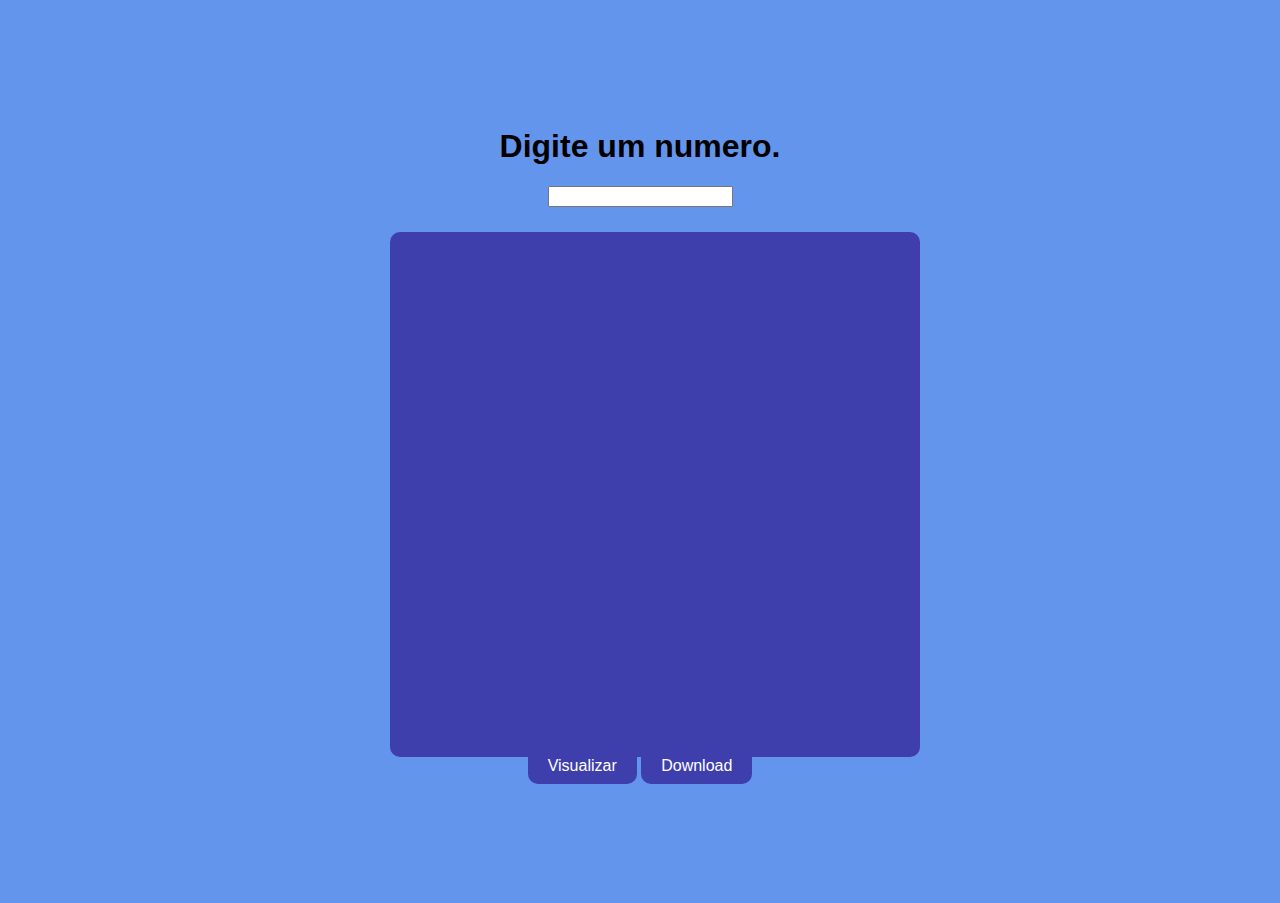
<file: index.html>
<html>
<head>
<script src="https://ajax.googleapis.com/ajax/libs/jquery/1.11.2/jquery.min.js"></script>
<script src="https://files.codepedia.info/files/uploads/iScripts/html2canvas.js"></script>
<link rel="stylesheet" href="style.css">
</head>
<body>
	
	<h1>Digite um numero.</h1>
	
	
	<input type="number" maxlength="10" name="msg" id="mensagem" >
	
	<div id="html-content-holder">
	</div>
	
	<a href="#janela1" class="btn-Preview-Image btn" rel="modal">Visualizar</a>
	<a id="btn-Convert-Html2Image" class="btn" href="#">Download</a>

	<div class="window" id="janela1">
		<a href="#" class="fechar">X Fechar</a>
		<div id="previewImage"></div>
	</div>
	
	<div id="mascara"></div>

	
		
<br/>

		
<script>

		//Captura de teclas

		var msg = document.getElementById('mensagem')
		var saida = document.getElementById('html-content-holder')

		msg.addEventListener("keypress", 
		
		function (evento){
			exibeImg(evento.keyCode)
		})
		
		msg.addEventListener("keydown", 
		
		function (evento){
			if (evento.keyCode == 8) {
				$('#html-content-holder :last-child').remove();
			}
		})


		function exibeImg(address) {
			switch (address) {
				case 48:

				saida.innerHTML += "<img src='numbers/0.png'> "
			
					break;
				case 49:

				saida.innerHTML += "<img src='numbers/1.png'> "

					break;
				case 50:

				saida.innerHTML += "<img src='numbers/2.png'> "

					break;
				case 51:

				saida.innerHTML += "<img src='numbers/3.png'> "

					break;
				case 52:

				saida.innerHTML += "<img src='numbers/4.png'> "

					break;
				case 53:

				saida.innerHTML += "<img src='numbers/5.png'> "

					break;
				case 54:

				saida.innerHTML += "<img src='numbers/6.png'> "

					break;
				case 55:

				saida.innerHTML += "<img src='numbers/7.png'> "

					break;
				case 56:

				saida.innerHTML += "<img src='numbers/8.png'> "

					break;
				case 57:

				saida.innerHTML += "<img src='numbers/9.png'> "

					break;

				default:

					break;
			}
		}

	
	//Escreve na div em tempo real
	function EscreverImg() {
		var saida = document.querySelector("div#html-content-holder")
		var entrada = document.querySelector("#mensagem").value

		saida.innerHTML = `
		<h3>
        	<strong>Esta é a sua mensagem.</strong><hr/>
		</h3>

		<p id="Saida">
			${entrada}
		</p>
		`
	}


	//configura o modal
	$(document).ready(function(){
    $("a[rel=modal]").click( function(ev){
        ev.preventDefault();
 
        var id = $(this).attr("href");
 
        var alturaTela = $(document).height();
        var larguraTela = $(window).width();
     
        //colocando o fundo preto
        $('#mascara').css({'width':larguraTela,'height':alturaTela});
        $('#mascara').fadeIn(1000); 
        $('#mascara').fadeTo("slow",0.8);
 
        var left = ($(window).width() /2) - ( $(id).width() / 2 );
        var top = ($(window).height() / 2) - ( $(id).height() / 2 );
     
        $(id).css({'top':top,'left':left});
        $(id).show();   
    });
 
    $("#mascara").click( function(){
        $(this).hide();
        $(".window").hide();
    });
 
    $('.fechar').click(function(ev){
        ev.preventDefault();
        $("#mascara").hide();
        $(".window").hide();
    });
	});


	//visualizar e download
	$(document).ready(function(){

	
	var element = $("#html-content-holder");
	var getCanvas

		$(".btn-Preview-Image").on('click', function () {
			html2canvas(element, {
			onrendered: function (canvas) {
					$("#previewImage");
					getCanvas = canvas;
				}
			});
		});

		$("#btn-Convert-Html2Image").on('click', function () {
		var imgageData = getCanvas.toDataURL("image/png");
		var newData = imgageData.replace(/^data:image\/png/, "data:application/octet-stream");
		$("#btn-Convert-Html2Image").attr("download", "Sua_Mensagem.png").attr("href", newData);
		});
	});		

</script>
</body>
</html>
</file>
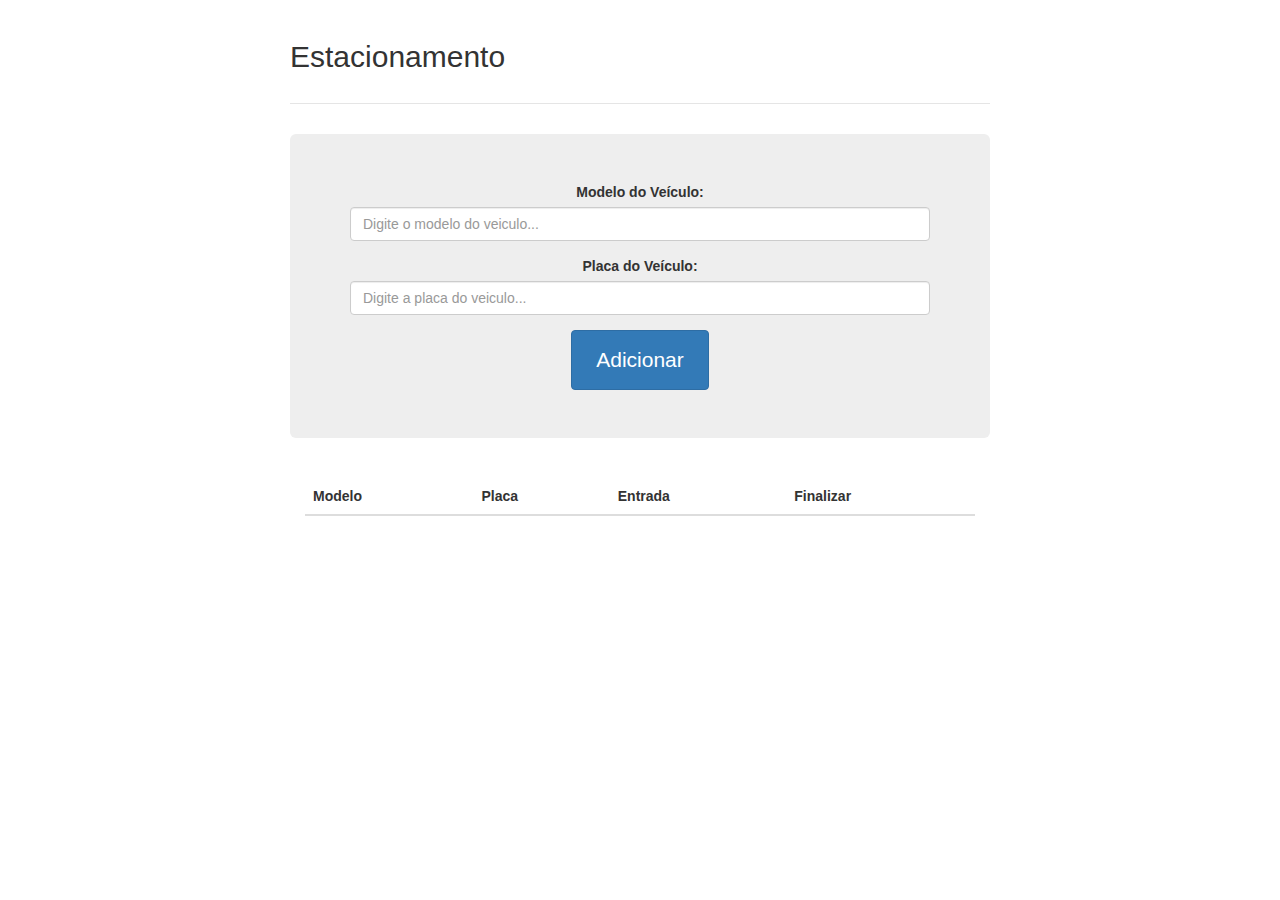
<file: EstacionamentoJS+bootstrap/index.html>
<!DOCTYPE html>
<html>
<head>
	<title>Estacionamento JS</title>
	<link rel="stylesheet" type="text/css" href="css/bootstrap.min.css">
	<link rel="stylesheet" type="text/css" href="css/style.css">
	<meta charset="utf-8">
</head>
<body onload="mostraPatio()">
<div class="container">
	
	<div class="header clearfix">
		<h2>Estacionamento</h2>
	</div>
	
	<div class="jumbotron">
		
		<form id="formulario">
		
			<div id="aviso"></div>
			
			<div class="form-group">
				<label>Modelo do Veículo:</label>
				<input type="text" class="form-control" name="" id="modeloVeiculo" placeholder="Digite o modelo do veiculo...">
			</div>
			
			<div class="form-group">
				<label>Placa do Veículo:</label>
				<input type="text" class="form-control" name="" id="placaVeiculo" placeholder="Digite a placa do veiculo...">
			</div>
			
			<button type="submit" class="btn btn-primary">Adicionar</button>
		
		</form>
	</div>

	<div class="row marketing">
		<div class="col-lg-12">
		 <table class="table table-hover" >
		    <thead>
		      <tr>
		        <th>Modelo</th>
		        <th>Placa</th>
		        <th>Entrada</th>
		        <th>Finalizar</th>
		      </tr>
		    </thead>
		    <tbody id="resultados">
		    </tbody>
		 </table>
		</div>
	</div>
</div>
 	<script src="https://code.jquery.com/jquery-3.1.1.js" integrity="sha256-16cdPddA6VdVInumRGo6IbivbERE8p7CQR3HzTBuELA=" crossorigin="anonymous"></script>
	<script src="js/bootstrap.min.js"></script>
	<script src="js/main.js"></script>
	</body>
</html>
</file>
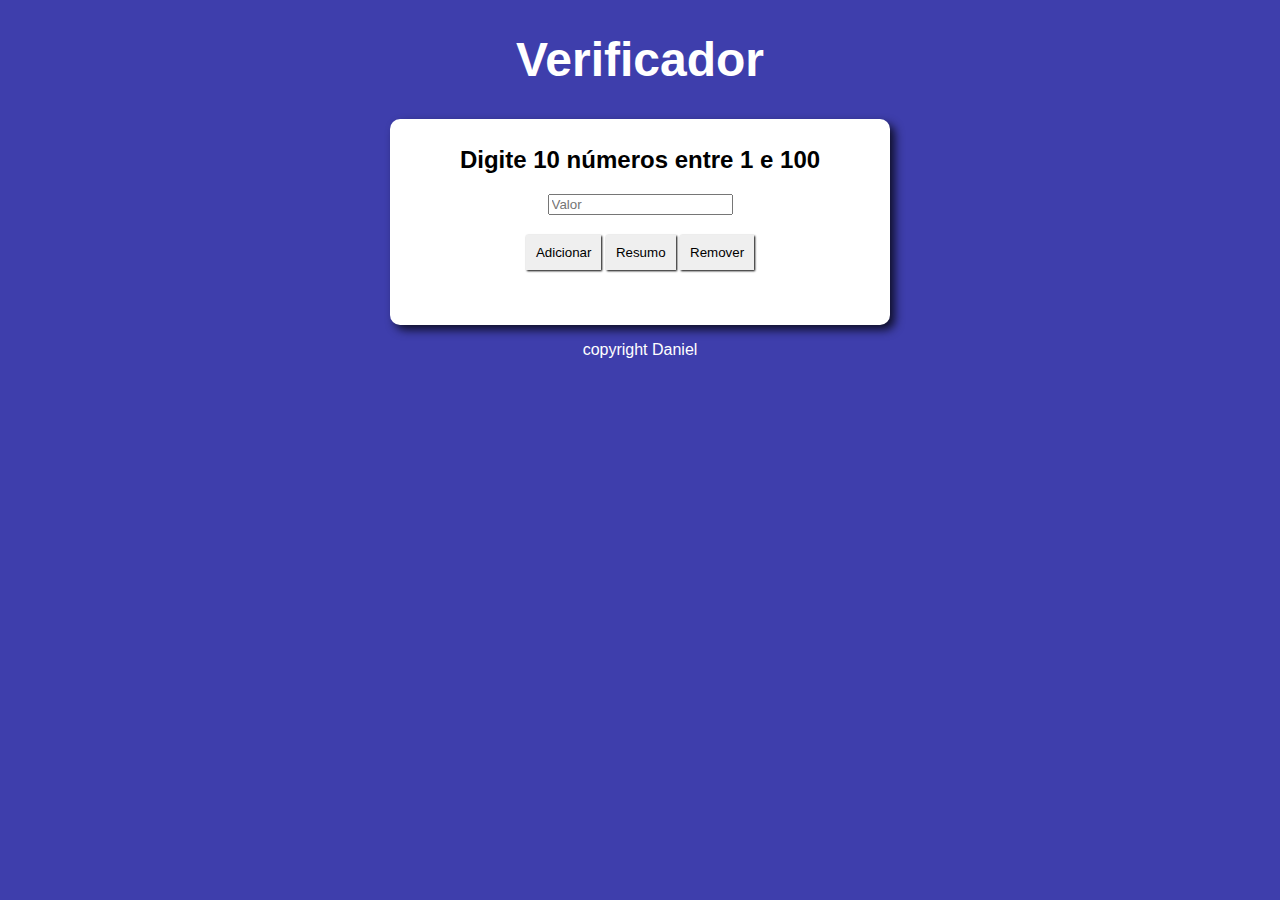
<file: pequenos sites/VerificadorDeNumeros/index.html>
<!DOCTYPE html>
<html lang="en">
<head>
    <meta charset="UTF-8">
    <meta name="viewport" content="width=device-width, initial-scale=1.0">
    <meta http-equiv="X-UA-Compatible" content="ie=edge">
    <title>Verificador de números</title>
    <link rel="stylesheet" href="style.css">
</head>
<body>
    <header><h1>Verificador</h1></header>
    
    <section>
        <div id="box">
            <h2>Digite 10 números entre 1 e 100</h2>
            <input type="number" placeholder="Valor" id="entrada"><br>
            <input type="button" value="Adicionar" class="botao" onclick="adicionarN()">
            <input type="button" value="Resumo" class="botao" onclick="resumo()">
            <input type="button" value="Remover" class="botao" onclick="limpar()">
        </div>
        

        <div id="box2" >
            <ul id="nAdicionado">
            </ul>
            
            <ul id="nAdicionado2">
            </ul>
        </div>

        <div id="resumo"></div>
    </section>
    
    <footer><p>copyright Daniel</p></footer>
    <script src="script.js"></script>
</body>
</html>
</file>
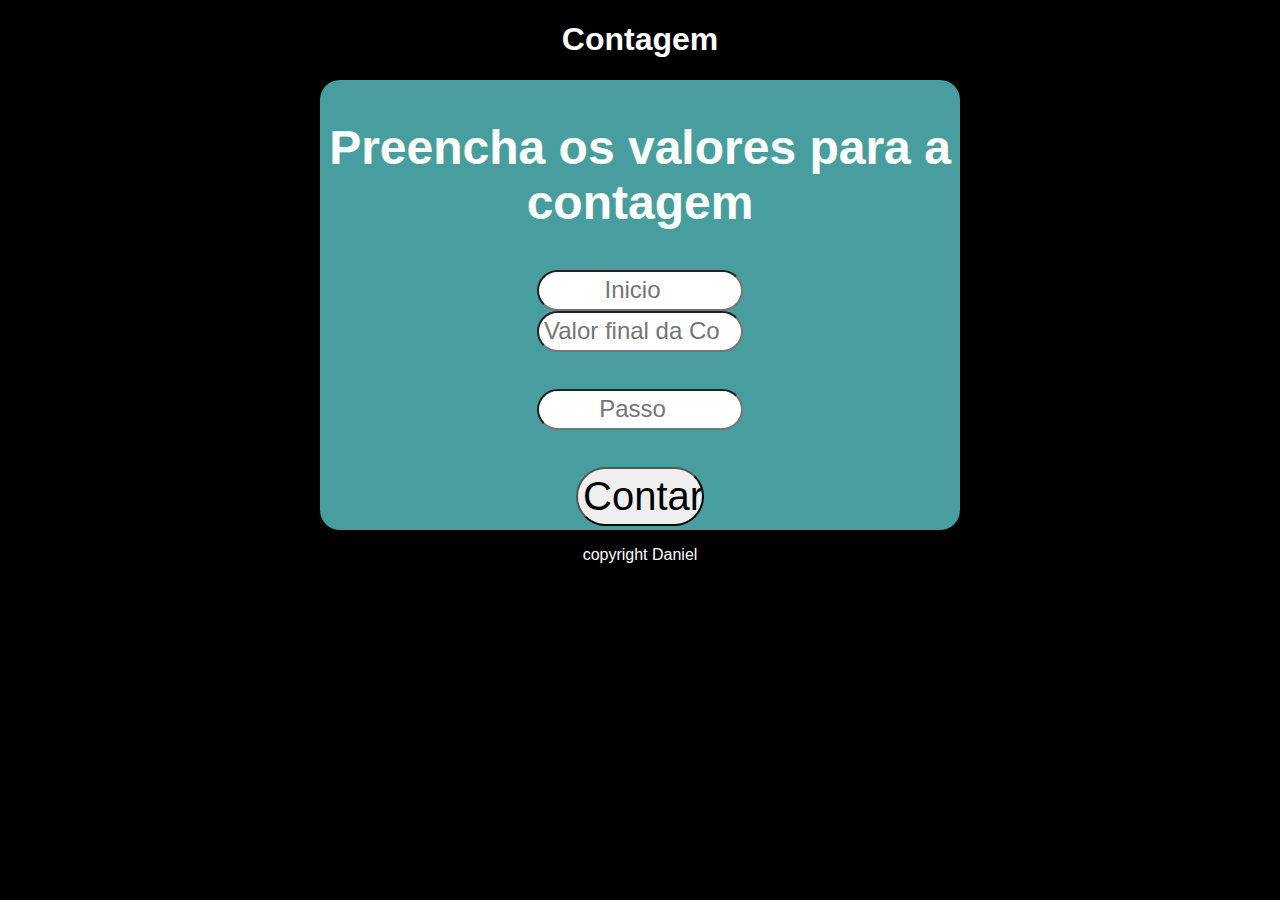
<file: pequenos sites/Loop/Contagem/index.html>
<!DOCTYPE html>
<html lang="en">
<head>
    <meta charset="UTF-8">
    <meta name="viewport" content="width=device-width, initial-scale=1.0">
    <meta http-equiv="X-UA-Compatible" content="ie=edge">
    <link rel="stylesheet" href="style.css">
    <title>Contagem</title>
</head>
<body>
    <header><h1>Contagem</h1></header>
    
    <section>
        
        <div id="msg">
            <h2>Preencha os valores para a contagem</h2>
        </div>
        
        <input class="entrada" type="number" name="minimo" id="minimo" placeholder="Inicio">
        <input class="entrada" type="number" name="maximo" id="maximo" placeholder="Valor final da Contagem"><br>
        <input class="entrada" type="number" name="passo" id="passo" placeholder="Passo"><br>

        <input type="button" id="botao" value="Contar" onclick="contar()">

    </section>
    <div id="contagem">
        
    </div>
    
    <footer><p>copyright Daniel</p></footer>
    <script src="script.js"></script>
</body>
</html>
</file>
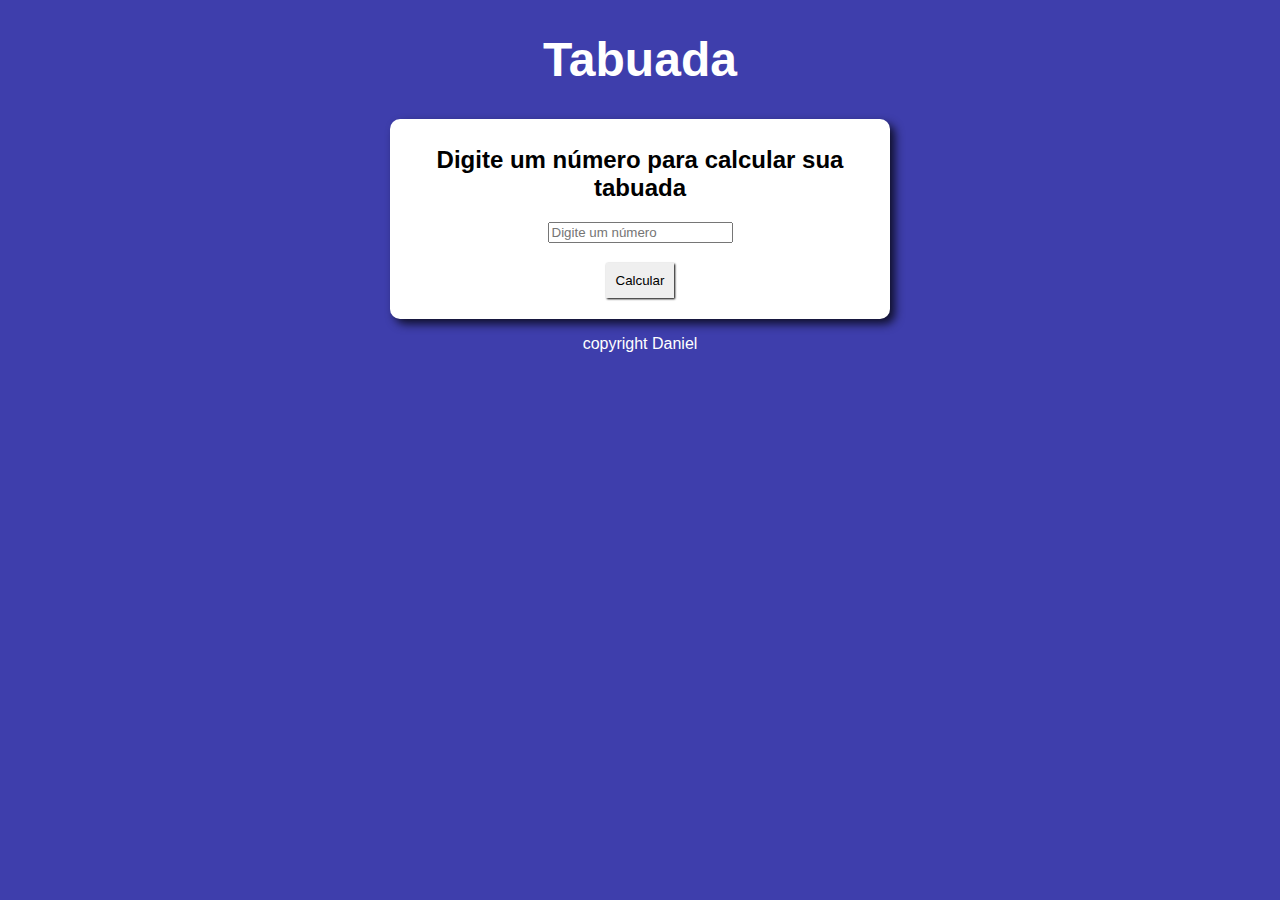
<file: pequenos sites/Loop/Tabuada/index.html>
<!DOCTYPE html>
<html lang="pt-br">
<head>
    <meta charset="UTF-8">
    <meta name="viewport" content="width=device-width, initial-scale=1.0">
    <meta http-equiv="X-UA-Compatible" content="ie=edge">
    <link rel="stylesheet" href="style.css">
    <title>Tabuada</title>
 
</head>
<body>
    <header><h1>Tabuada</h1></header>
    
    <section>
        <div id="box">
            <h2>Digite um número para calcular sua tabuada</h2>
            <input type="number" placeholder="Digite um número" id="entrada"><br>
            <input type="button" value="Calcular" class="botao" onclick="calcular()">
        </div>
        
        <div id="out"></div>
    </section>
    
    <footer><p>copyright Daniel</p></footer>
    <script src="script.js"></script>
</body>
</html>
</file>
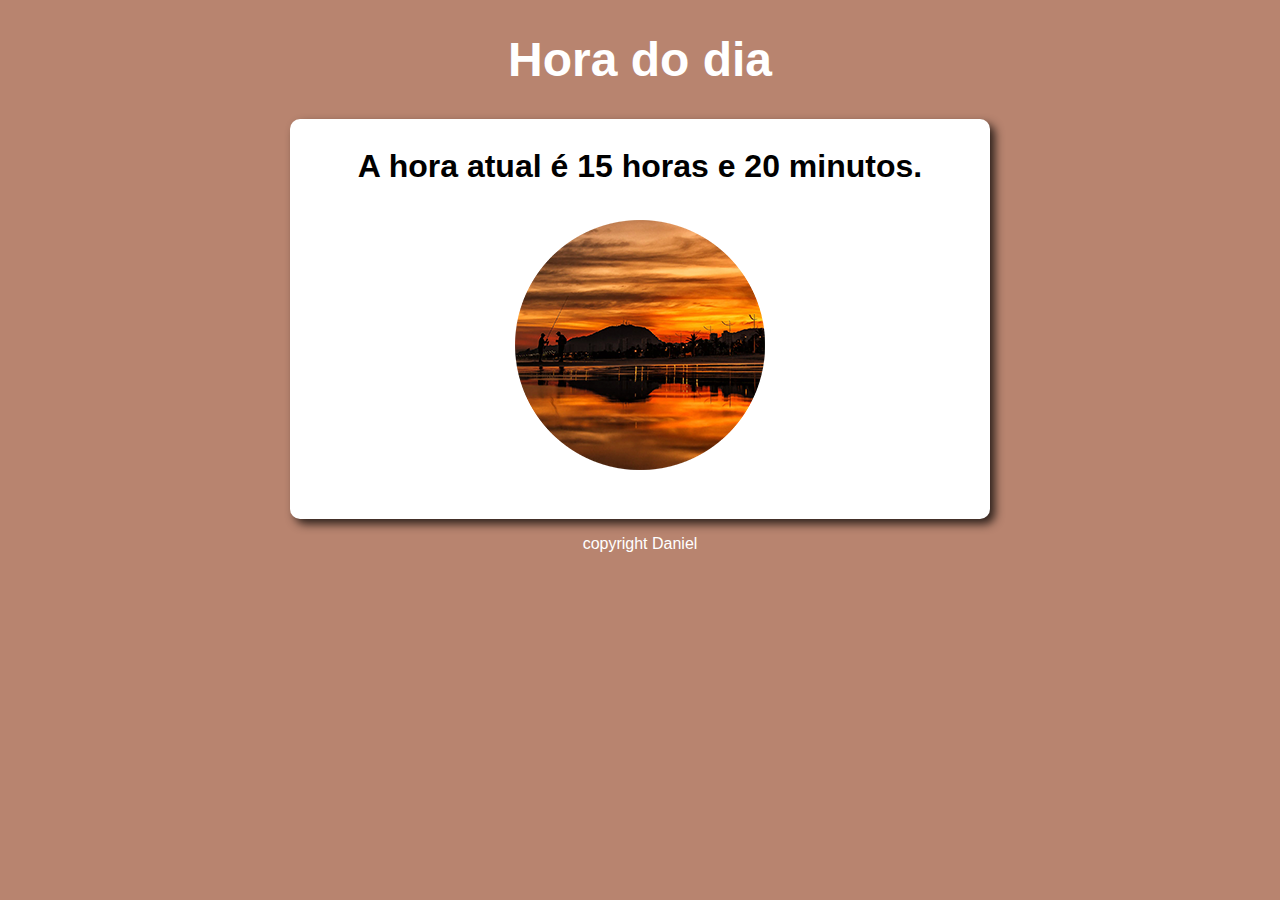
<file: pequenos sites/Condicional/site1/site1.html>
<!DOCTYPE html>
<html lang="en">
<head>
    <meta charset="UTF-8">
    <meta name="viewport" content="width=device-width, initial-scale=1.0">
    <meta http-equiv="X-UA-Compatible" content="ie=edge">
    <link rel="stylesheet" href="style.css">
    <title>site1</title>

</head>
<body onload="carregar()">
    <header><h1>Hora do dia</h1></header>
    
    <section>
        
        <div id="msg">
            <h2>Aqui fica uma mensagem</h2>
        </div>
        

        <div id="foto">
            <img id="imagem" src="" alt="">
        </div>

    </section>
    
    <footer><p>copyright Daniel</p></footer>
    <script src="script.js"></script>
</body>

</html>
</file>
<file: style.css>
#html-content-holder{
    background-color: rgb(62, 62, 172); 
    color: #fff;
    border-radius: 10px; 
    width: 500px;
    min-height: 500px;
    height: auto;
    padding: 15px; 
    padding-top: 10px;
    margin: auto;
    display: flex;
    flex-wrap: wrap;
    align-content: flex-start;
}

body{
    background-color: cornflowerblue;
    width: 500px;
    margin: auto;
    padding: 10%;
    text-align: center;
    font-family: Arial, Helvetica, sans-serif;
}

#saida{
    width: 10px;
    padding: 5px;
    margin-bottom: 15px;
    background-color: aquamarine;
}

img{
    width: 10%;
}

h3{
    font-size: 18pt;
    text-align: center;
}

#mensagem{
    margin-bottom: 5%;
}

#Saida{
    font-size: large;
}


.window{
    display:none;
    width:600px;
    height:600px;
    position:absolute;
    left:0;
    top:0;
    background:#FFF;
    z-index:9900;
    padding:10px;
    border-radius:10px;
}
 
#mascara{
    display:none;
    position:absolute;
    left:0;
    top:0;
    z-index:9000;
    background-color:#000;
}
 
.fechar{display:block; text-align:right;}

.btn{
    padding: 10px 20px;
    background-color: rgb(62, 62, 172);
    margin: auto;
    border-radius: 10px;
}

a{
    text-decoration: none;
    color: white;
}
</file>
<file: EstacionamentoJS+bootstrap/css/style.css>
/* Space out content a bit */
body {
  padding-top: 20px;
  padding-bottom: 20px;
}

/* Everything but the jumbotron gets side spacing for mobile first views */
.header,
.marketing,
.footer {
  padding-right: 15px;
  padding-left: 15px;
}

/* Custom page header */
.header {
  padding-bottom: 20px;
  border-bottom: 1px solid #e5e5e5;
}
/* Make the masthead heading the same height as the navigation */
.header h3 {
  margin-top: 0;
  margin-bottom: 0;
  line-height: 40px;
}

/* Custom page footer */
.footer {
  padding-top: 19px;
  color: #777;
  border-top: 1px solid #e5e5e5;
}

/* Customize container */
@media (min-width: 768px) {
  .container {
    max-width: 730px;
  }
}
.container-narrow > hr {
  margin: 30px 0;
}

/* Main marketing message and sign up button */
.jumbotron {
  text-align: center;
  border-bottom: 1px solid #e5e5e5;
}
.jumbotron .btn {
  padding: 14px 24px;
  font-size: 21px;
}

/* Supporting marketing content */
.marketing {
  margin: 40px 0;
}
.marketing p + h4 {
  margin-top: 28px;
}

/* Responsive: Portrait tablets and up */
@media screen and (min-width: 768px) {
  /* Remove the padding we set earlier */
  .header,
  .marketing,
  .footer {
    padding-right: 0;
    padding-left: 0;
  }
  /* Space out the masthead */
  .header {
    margin-bottom: 30px;
  }
  /* Remove the bottom border on the jumbotron for visual effect */
  .jumbotron {
    border-bottom: 0;
  }
}
</file>
<file: pequenos sites/VerificadorDeNumeros/style.css>
body{
    font-family: Arial, Helvetica, sans-serif;
    color: white;
    width: 100vw;
    height: 100vh; 
    background-color: rgb(62 62 172);
    margin: 0 auto;
    padding: 0;
    display: flex;
    flex-direction: column;
    align-items: center;
    justify-content: start;
}

header{
     font-size: 18pt;
}

div{
    text-align: center;
    padding: 7px;
}

section{
    width: 500px;
    min-height: 200px;
    height: auto;
    background-color: white;
    border-radius: 10px;
    box-shadow: 5px 5px 10px rgba(0, 0, 0, 0.756);
    color: black;
}

.botao{
    margin-top: 20px;
    padding: 10px;
    border: none;
    transition: 0.4s;
    box-shadow: 1px 1px 2px black;
}

.botao:hover{
    color: white;
    background-color: rgba(62, 62, 172, 1);
    border-radius: 20px;
}

#nAdicionado, #nAdicionado2{
    text-align: left;
    padding: 10px 20px;
    width: 200px;
    height: auto;
    margin: auto;
}

#itemAdicionado, #itemAdicionado2{
    margin: 0;
    padding: 10px 20px;
    list-style: none;
    border: 1px solid black;
}

#box2{
    display: flex;
    flex-wrap: nowrap;
    width: 500px;
    height: auto;
}
</file>
<file: pequenos sites/Loop/Contagem/style.css>
body{
    background-color: black;
    color: white;
    margin: 0;
    padding: 0;
    text-align: center;
    font-family: sans-serif;
}

section{
    display: flex;
    font-size: xx-large;
    flex-direction: column;
    align-items: center;
    background-color: rgb(72, 158, 158);
    margin: 0 auto;
    width: 50vw;
    height: 50vh;
    border-radius: 20px;
}

.entrada{
    width: 30%;
    height: 3vh;
    text-align: center;
    font-size: x-large;
    padding: 5px;
    border-radius: 25px;
}

#botao{
    padding: 5px;
    width: 20%;
    border-radius: 40px;
    font-size: 30pt;
    transition: 0.2s;
}

#botao:hover{
    background-color: rgba(0, 0, 0, 0.493);
    color: white;
    transform: scale(1.2);
    transition: 0.2s;
}

#resposta{
    padding: 20px;
    text-align: left;
    border-radius: 20px;
    margin: 25px auto;
    background-color: white;
    width: 50vh;
    height: auto;
    color: black;
}
</file>
<file: pequenos sites/Loop/Tabuada/style.css>
body{
    font-family: Arial, Helvetica, sans-serif;
    color: white;
    width: 100vw;
    height: 100vh; 
    background-color: rgb(62 62 172);
    margin: 0 auto;
    padding: 0;
    display: flex;
    flex-direction: column;
    align-items: center;
    justify-content: start;
}

header{
     font-size: 18pt;
}

div{
    text-align: center;
    padding: 7px;
}

section{
    width: 500px;
    min-height: 200px;
    height: auto;
    background-color: white;
    border-radius: 10px;
    box-shadow: 5px 5px 10px rgba(0, 0, 0, 0.756);
    color: black;
}

.botao{
    margin-top: 20px;
    padding: 10px;
    border: none;
    transition: 0.4s;
    box-shadow: 1px 1px 2px black;
}

.botao:hover{
    color: white;
    background-color: rgba(62, 62, 172, 1);
    border-radius: 20px;
}

/* Resposta enviada do js */

.resultado{
    display: flex;
}

.painel{
    width: 200px;
    height: 400px;
    background-color: rgba(62, 62, 172, 1);
    margin: 20px auto;
    padding: 20px 10px;
    display: flex;
    flex-direction: column;
    justify-content: space-around;
    border: 2px solid black;
    border-radius: 20px;
    box-shadow: 5px 5px 10px rgba(0, 0, 0, 0.756);

}

.resultados{
    list-style: none;
    background-color: blueviolet;
}

.item{
    color: white;
    font-size: x-large;
}
</file>
<file: pequenos sites/Condicional/site1/style.css>
body{
    font-family: Arial, Helvetica, sans-serif;
    color: white;
    width: 100vw;
    height: 100vh; 
    background-color: rgb(62 62 172);
    margin: 0 auto;
    padding: 0;

    display: flex;
    flex-direction: column;
    
    align-items: center;
    justify-content: start;
}

header{
     font-size: 18pt;
}

div{
    text-align: center;
    padding: 7px;
}

section{
    width: 700px;
    min-height: 400px;
    height: auto;
    background-color: white;
    border-radius: 10px;
    box-shadow: 5px 5px 10px rgba(0, 0, 0, 0.756);
    color: black;
}
</file>
